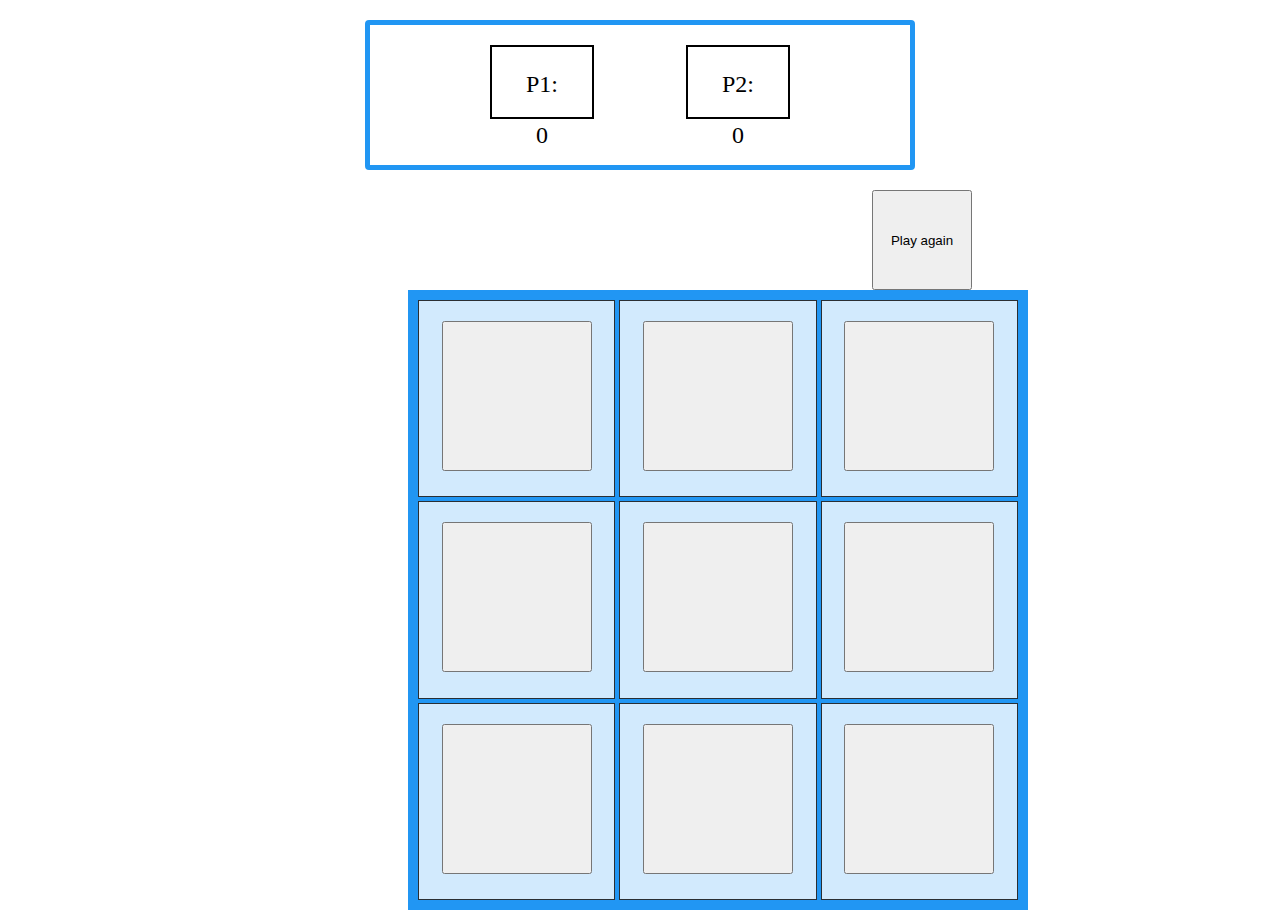
<file: index.html>
<!DOCTYPE html>
<html lang="en">
<head>
    <meta charset="UTF-8">
    <meta name="viewport" content="width=device-width, initial-scale=1.0">
    <link rel="stylesheet" href="style.css" type="text/css">
    <title>Tic-Tac-Toe</title>
</head>
<body>

<div id="scoreboard">
    <div class="score-box-left">
        <p>P1:<p id="p-one-score">0</p></p>
    </div>
    <div class="score-box-right">
        <p>P2:<p id="p-two-score">0</p></p>
    </div>
</div>

<button id ="play-again" onclick="gameRestart()">Play again</button></div>

<h1 id="match-result"></h1>

    <div class="grid-container">
        <div class="square" id="squareZero"><button onclick="buttonZeroClick()" onmouseover="buttonZeroEnter()" onmouseleave ="buttonZeroLeave()"></button></div>
        <div class="square" id="squareOne"><button onclick="buttonOneClick()" onmouseover="buttonOneEnter()" onmouseleave ="buttonOneLeave()"></button></div>
        <div class="square" id="squareTwo"><button onclick="buttonTwoClick()" onmouseover="buttonTwoEnter()" onmouseleave ="buttonTwoLeave()"></button></div>  
        <div class="square" id="squareThree"><button onclick="buttonThreeClick()" onmouseover="buttonThreeEnter()" onmouseleave ="buttonThreeLeave()"></button></div>
        <div class="square" id="squareFour"><button onclick="buttonFourClick()" onmouseover="buttonFourEnter()" onmouseleave ="buttonFourLeave()"></button></div>
        <div class="square" id="squareFive"><button onclick="buttonFiveClick()" onmouseover="buttonFiveEnter()" onmouseleave ="buttonFiveLeave()"></button></div>  
        <div class="square" id="squareSix"><button onclick="buttonSixClick()" onmouseover="buttonSixEnter()" onmouseleave ="buttonSixLeave()"></button></div>
        <div class="square" id="squareSeven"><button onclick="buttonSevenClick()" onmouseover="buttonSevenEnter()" onmouseleave ="buttonSevenLeave()"></button></div>
        <div class="square" id="squareEight"><button onclick="buttonEightClick()" onmouseover="buttonEightEnter()" onmouseleave ="buttonEightLeave()"></button></div>  
    </div>
    
    <script src="javascript.js" type="text/javascript" charset="UTF-8"></script>
</body>
</html>
</file>
<file: style.css>
.grid-container {
    display: grid;
    grid-template-columns: auto auto auto;
    background-color: #2196F3;
    padding: 10px;
    width: 600px;
    height: 600px;
    gap: 4px;
    margin-left: 400px; 
}

.square {
    background-color: rgba(255, 255, 255, 0.8);
    border: 1px solid rgba(0, 0, 0, 0.8);
    padding: 20px;
    font-size: 30px;
    text-align: center;
}

.square:hover {
    transition: 0.3s;
}

button {
    width: 150px;
    height: 150px;
    cursor: pointer;
}

#scoreboard {
    margin: 20px auto; 
    padding: 20px; 
    border: 5px solid #2196F3;
    text-align: center;
    height: 100px; 
    width: 500px;
    color: black;
    font-size: 24px;
    border-radius: 4px;
    position: relative;
}

.score-box-left {
    border: 2px solid black; 
    float: left; 
    text-align: center;
    height: 70px; 
    width: 100px;
    margin-left: 100px;
}

.score-box-right {
    border: 2px solid black; 
    float: right;
    text-align: center;
    height: 70px;
    width: 100px;
    margin-right: 100px; 
}

.x {
    background-color: orange; 
}

.o{
    background-color: blue;
}

.temp-x {
    background-color: orange; 
    transition: 0.3s; 
}

.temp-o {
    background-color: blue;
    transition: 0.3s;
}

/* Highlights the active player's name to show who's turn it is */
.active {

}

#play-again {
    height: 100px; 
    width: 100px;
    float: right;
    margin-right: 300px; 
}

.play-again-invisible {
    opacity: 0;
}

.play-again-active {
    opacity: 1;
}


h1 {
    margin-left: 575px;
}
</file>
